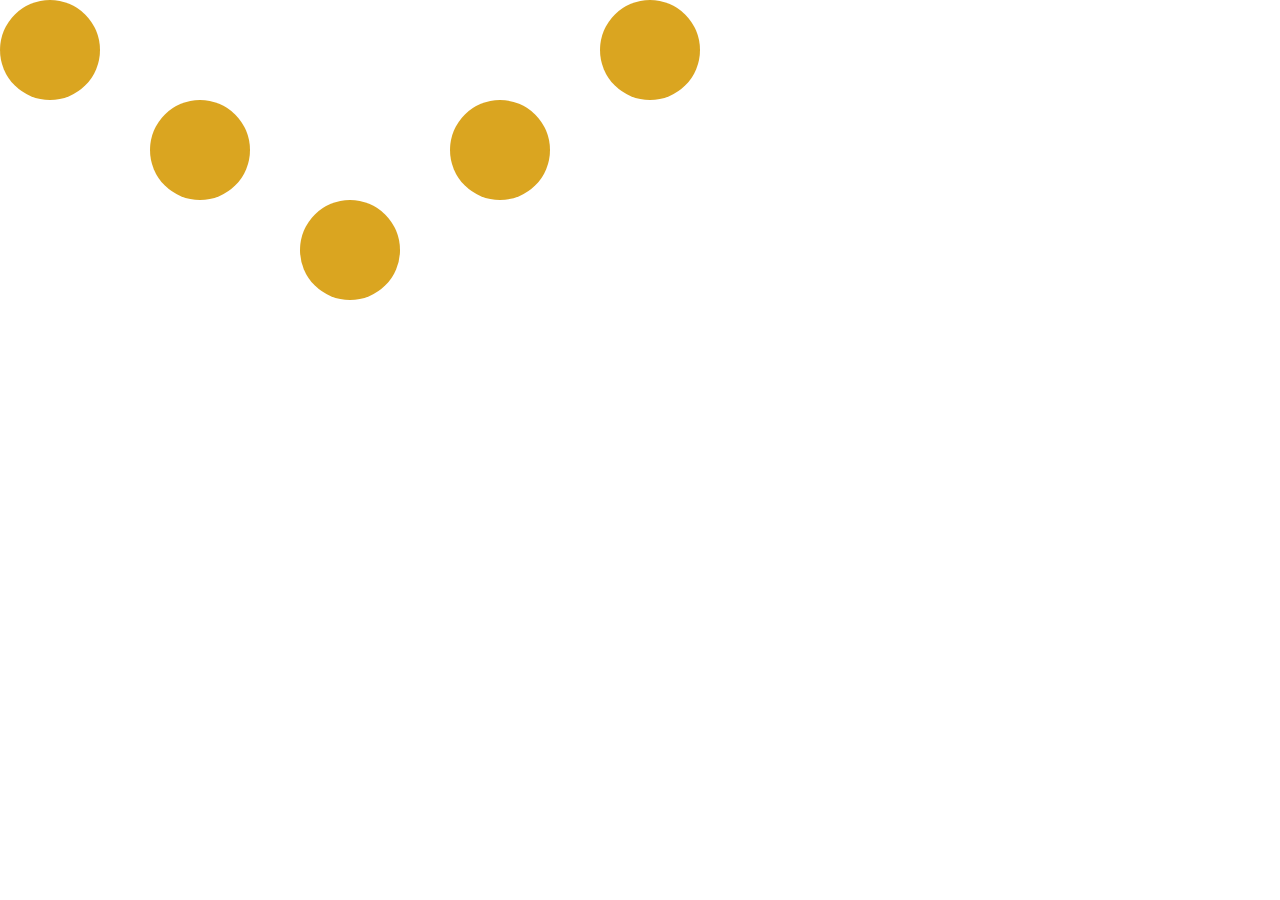
<file: Lab1/Задание 2/index.html>
<!doctype html>
<html lang="en">
    <head>
        <title>Flex</title>
        <link rel="stylesheet" type="text/css" href="./src/App.css" />
    </head>
    <body>
        <section class="flex-container">
            <div></div>
            <div></div>
            <div></div>
            <div></div>
            <div></div>
        </section>
        <section class="minon">
            <img scr="https://i.pinimg.com/736x/d4/ac/56/d4ac56545dd8de85c51155250464cf43.jpg">
        </section>
    </body>
</html>
</file>
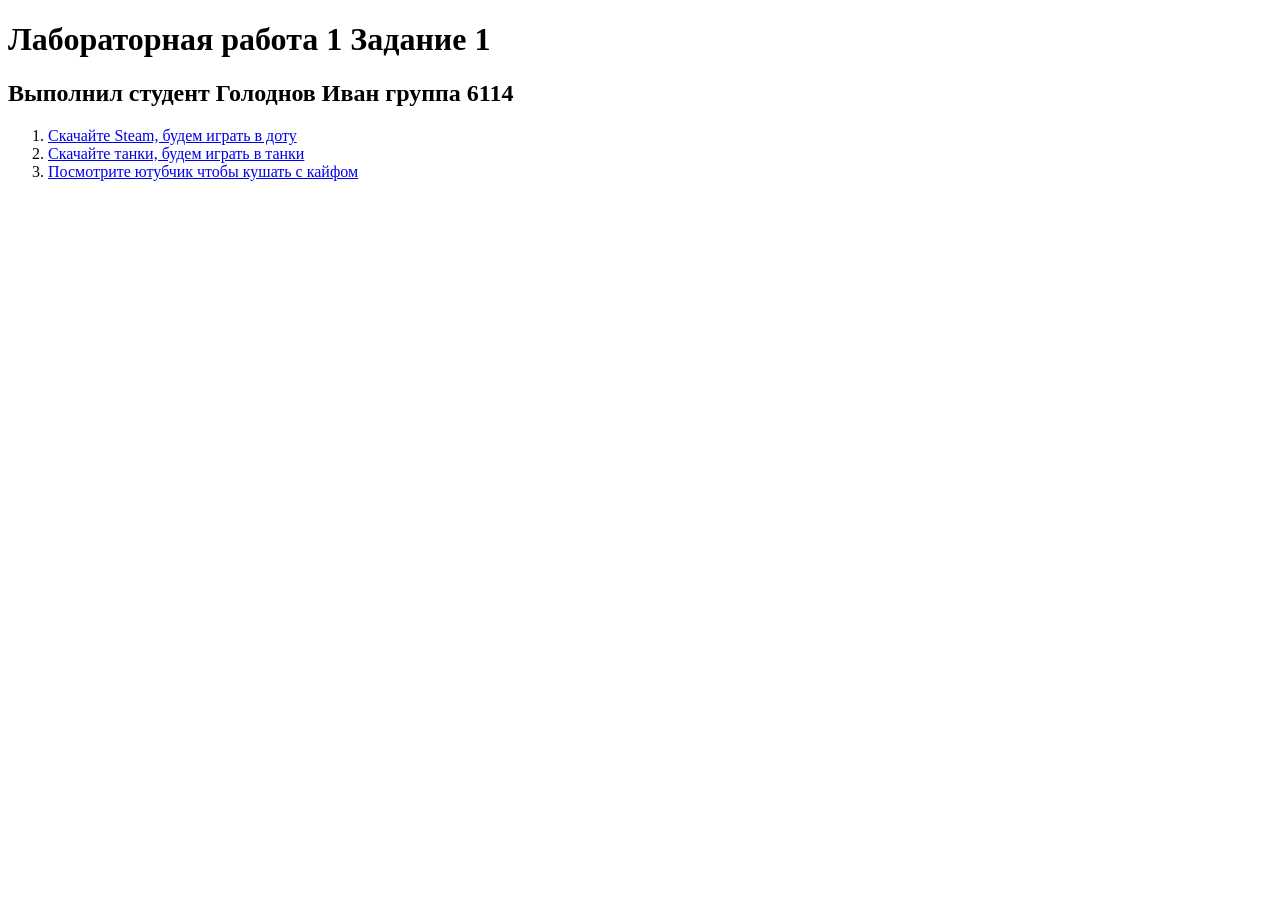
<file: Lab1/Задание 1/src/index.html>
<!DOCTYPE html>
<html lang="en">
    <head>
        <title>HTML</title>
    </head>
    <body>
        <h1>Лабораторная работа 1 Задание 1</h1>
        <h2>Выполнил студент Голоднов Иван группа 6114</h2>
        <ol>
            <li><a href="https://store.steampowered.com/">Скачайте Steam, будем играть в доту</a></li>
            <li><a href="https://tanki.su/?ysclid=muo9zku7l0831655403">Cкачайте танки, будем играть в танки</a></li>
            <li><a href="https://www.youtube.com/">Посмотрите ютубчик чтобы кушать с кайфом</a></li>
        </ol>
    </body>
</html>
</file>
<file: Lab1/Задание 2/src/App.css>
html,
body,
#root {
    height: 100%;
    margin: 0;
}

.flex-container {
    width: 700px;
    height: 300px;
    display: flex;
    justify-content: space-between;
    align-items: center;
    box-sizing: border-box;
}

.flex-container > div {
    width: 100px;
    height: 100px;
    border-radius: 50%;
    background-color: #DAA520;
}

.flex-container > div:nth-child(1) { align-self: flex-start; }
.flex-container > div:nth-child(2) { align-self: center; }
.flex-container > div:nth-child(3) { align-self: flex-end; }
.flex-container > div:nth-child(4) { align-self: center; }
.flex-container > div:nth-child(5) { align-self: flex-start; }
</file>
